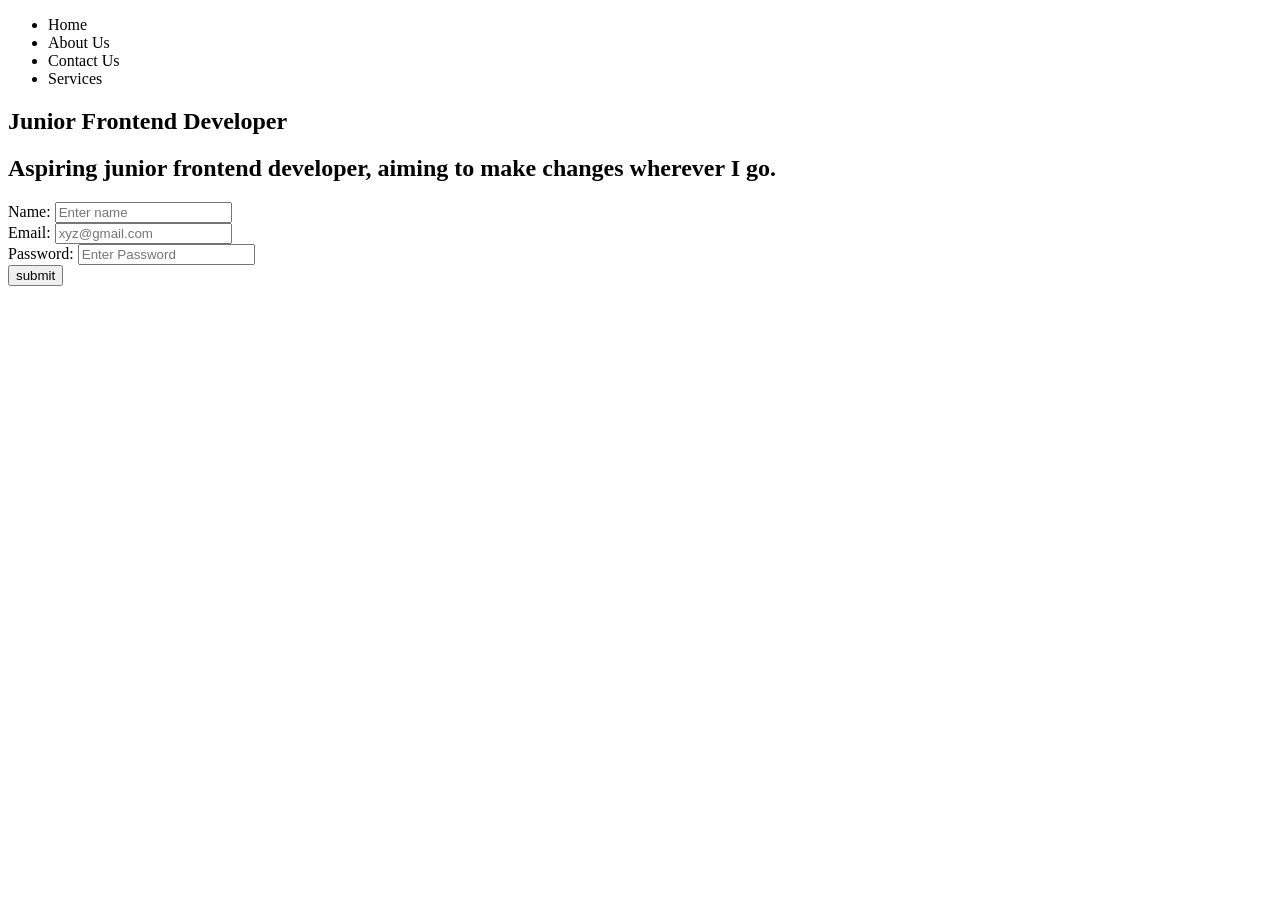
<file: Week 1 Project Accessible Product Landing Page/index.html>
<!DOCTYPE html>
<html lang="en">

<head>
    <meta charset="UTF-8">
    <meta name="viewport" content="width=device-width, initial-scale=1.0">
    <title>Accessible Product Landing Page</title>
</head>

<body>
    <main>
        <header>
            <nav>
                <ul>
                    <li>Home</li>
                    <li>About Us</li>
                    <li>Contact Us</li>
                    <li>Services</li>
                </ul>
            </nav>

            <section>
                <h1>Junior Frontend Developer</h1>
                <h2>Aspiring junior frontend developer, aiming to make changes
                    wherever I go.
                </h2>
            </section>
            <form>
                <label for="name">Name:</label>
                <input type="text" name="name" id="name" placeholder="Enter name" required><br>
                <label for="email">Email:</label>
                <input type="email" name="email" id="email" aria-describedby="email-error" aria-required="true"
                    placeholder="xyz@gmail.com"><br>
                <label for="password">Password:</label>
                <input type="password" name="password" id="password" placeholder="Enter Password" required>
                <br>
                <button type="submit">submit</button>
                <div aria-live="polite"></div>
            </form>
        </header>
    </main>
</body>

</html>
</file>
